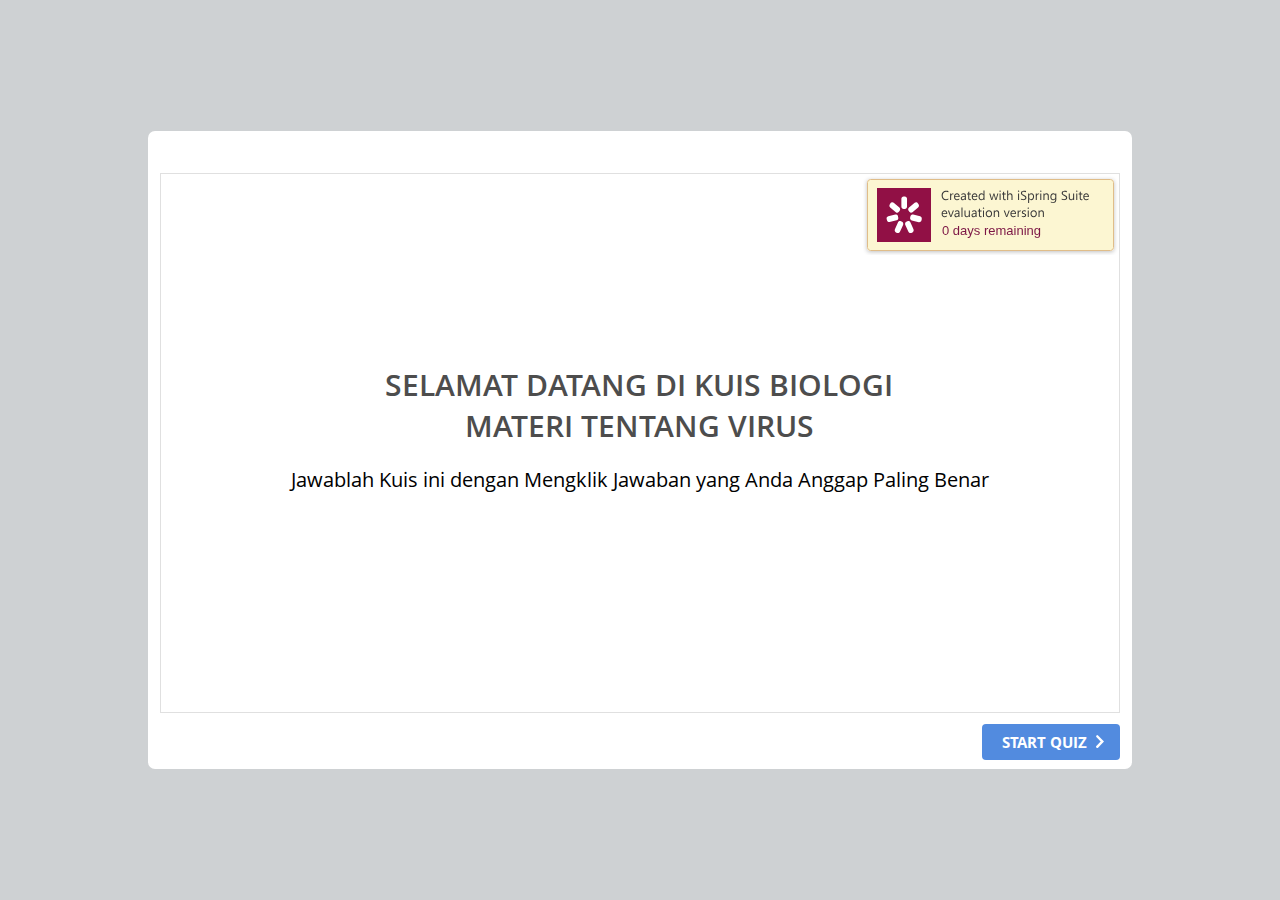
<file: index.html>
<!DOCTYPE html>
<!-- Created with iSpring --><!-- 984 614 --><!--version 9.7.9.27013 --><!--type html --><!--mainFolder ./ -->
<html style=background-color:#ced1d3;>
<head>
    <meta http-equiv="Content-Type" content="text/html;charset=utf-8"/><meta name="viewport" content="width=device-width,initial-scale=1,minimum-scale=1,maximum-scale=1,user-scalable=no"/><meta name="format-detection" content="telephone=no"/><meta name="apple-mobile-web-app-capable" content="yes"/><meta name="apple-mobile-web-app-status-bar-style" content="black"/><meta http-equiv="X-UA-Compatible" content="IE=edge"/><meta name="msapplication-tap-highlight" content="no"/><title>VIDEO PEMBELAJARAN BIOLOGI_ VIRUS</title><link rel="apple-touch-icon-precomposed" href="data/apple-touch-icon.png"/><link rel="shortcut icon" type="image/ico" href="data/favicon.ico"/><style>body {background-color:#ced1d3;}#spr0_3f148d4 {display:none;}</style>
    <script>

(function() {
	var userAgent = navigator.userAgent.toLowerCase();

	var useMobilePlayer = userAgent.indexOf("iemobile") < 0 && (userAgent.match(/iPhone|iPad|iPod/i) || userAgent.indexOf("android") >= 0);
	
	if (useMobilePlayer) {
		var insideMobilePlayer = userAgent.indexOf("ismobile") >= 0 || location.hash.length > 0;
		if (!insideMobilePlayer) {
			location.replace("ismplayer.html" + location.search);
		}
	}
})();

</script>
    
    <style>
		#playerView {
			position:absolute;
			-webkit-tap-highlight-color:rgba(0,0,0,0);
			-webkit-user-select:none;
			-moz-user-select:none;
			-webkit-touch-callout:none;
			-webkit-user-drag:none;
		}
		#playerView * {
			position:absolute;
		}
		#preloader {
			width: 50px;
			height: 50px;
			position: absolute;
			top: 0;
			left: 0;
			bottom: 0;
			right: 0;
			margin: auto;
			border-radius: 10px;
			background-color: rgba(0, 0, 0, 0.5);
		}

		#preloader::after {
			content: '';
			position: absolute;
			background: url([data-uri]);
			background-size: cover;
			top: 0;
			left: 0;
			bottom: 0;
			right: 0;
			animation: preloader_spin 1s infinite linear;
			-webkit-animation: preloader_spin 1s infinite linear;
		}

		@keyframes preloader_spin { 0% {transform: rotate(0deg);} 100% {transform: rotate(360deg);} }
		@-webkit-keyframes preloader_spin { 0% {-webkit-transform: rotate(0deg);} 100% {-webkit-transform: rotate(360deg);}}
    </style>
</head>
<body>
	<div id="preloader"></div>
	<script src="data/browsersupport.js?2D7CEF21"></script>
	<script src="data/player.js?2D7CEF21"></script>
    <div id="content"></div>
    <div id="spr0_3f148d4"></div>
    <script>
		(function(startup){
			function start(savedPresentationState)
			{
				var presInfo = "eNrsvQ1vZMeRJfpXatswIOF1Uze/M3u0HkiU7PWblj2wPAbeTi+E6mZ1s0Q2SfNDLY3h//7Oich7b2Sx6LHeWyx2BivDTVYwK2/ezMiIyPg4+Zdn+2cvn/3li+rqV1+3X7/4yuX4Ip5+dfriC5fzi9Kcr/nrFP2X01+fPX92j8Z/+u1XX/9+889ff/Pl16+++L+/+MMXv9t8+dvfv/r9b3773eZPv/3Dv3yLdm/Z8Mvtm43f/Gl/+3D33cePH08uth9uHu72H27226uTt9cf0O7js5ctT8+fnT97mSJ+vsXX3l7f7r69uf3Opep8jhXNbn549tJPLjx/9sDh7u/uHvb3u+/aSTlp3/mCv/wDWu2evfzLsyv+c8F/8PH+9mH3/Nn22ct/lT88u7lBszv5iCbBywPfbS/vdkKW3/76P/76XFtf3Q2t499ufTO2Dv9O3/e2tft3Wt/87dZ8zbXxu3EgWRrrTDzu+XJsnP524x9s4/q3x3x3bBhPt94dGcfTrd8Nrdu/0/rN0Lr87dY/PAyt/523/OHMtu4s/GTr+2HcZTo+22j+7MPAwdxNd8/+CvoN6duZfnnIBc+f3ZJdnv1VuP4vz97Nvf51fu4d+/ozhvHnL9lgb77Xu5KBosE7/l2ex69csc935hO7/PP9/HXsrJfPzrb329ef/flh/283l9ufdrcn3991mYEfv8UPX4JOgGnqtNXZ8ny81CSb+V/l8dPJNDl5nXhSYisxQSTFVHzxuxfO6eTyGX98+P5he7X5592HN7vL7ffb2+3Vy/m5qQzPvbvcn+28PvjtIfXt3bHxLHP+4xOPen37+urb3T0+n28+7D7c6B/2mzeQgvur/fPN3f7u43Zztj9H85sLfP1se7O9x/e+2Z3t7i5u9zd3e5Lf7m/3L/gPGuATWm9udzeX+NvdfvMDpekJv3P1PZ5wxy/c7PB8/Qu+crn9sLnYne/PHm4gZp/pem7xrIerzb2O+8aMe/PT9uo9Bvh+jwHt32JIfC4e/mF7v8MPDH2zZa/nJycnr6/cyet7PPtvDPjRWK+8fufvGu+Gk4gG93sd2MX+fos/32/PHzCFb7bnH7d326uftn+rk839/mx7sTmXdm92t3f7d9t7rMntw3uO92TzR/R3I6+1+f7h/VafZBpevX+4un+4ei+NN5jC32EKP7/Z3N3/dLn7r6+fvbu+un9xt/+33Uvnb378h7fXl9e3L38xyX//8PrZr/4nzfbnrz+7+dXPeOzPX5uf+4SftZI/t/P/3dZdxv/s50ii5xSnIp7/9X90Ea5C96x/WV92iv3bapqowN/LbxBS0sXd+fZmd9dJ32p/f9IfP/UfF/rznf74eK2N/zKI25Qfi71wVOyFv0fsfXGyOV34Sew6Cr0v5wnc3u0uHy53t5tPdCEoBR+wFvsN/vDp61s0fLh44PL56UWYps2H/eX+w/7i9vqKAo2fLtCW3I9/7x+wKd5ifbHwHzZXDxeXOzzjkz/87osNhv2w+ep3X/Q+b7ZY8zeXD7f6BzD/3f32kn/Dal50Zti+3354vtle3VOeXm6x/65/2F5SKl/usWVun29uri/357uzW1K5WS6uP9xc7i7wjn/EGz7cYUej/7txPMJCZ3u++Rtwzn5zscXOO+tilzvy291lZ1edlbvO5vgKJMSHNw/nogquhHC++zgLiQ/LhID+SZ/aT6Xl8qfr2/fbK/wZf6XkzCebf5LHC9PfbC+0VxkZFuXhDD/B1JBHZPKHu09V9nw1Tynm9ucLu/+l7/hzZcr/hBn5TyAG8hHrJx4VA/HvEQNfnsDyub3ApGEN3+xlUhdp8AWE69nDVu0W5QkK1v3VO2wlWkMXVHTPsf577PC7nbS73N/vL2TZL/d31+93V/uL2XL5SmT8ze313e6Own947OvPoNFur88eLmaVBl2x75riw+5y/2Z7z9F92J5fPkAzUE8o54kEuNu9gVig1gWJX/nkHiJLVAE2/vYepE9PNt8uAolNVDvP77H5pP9y/W77Hm3/vrcHq+8vLvE3HVCnfoqRXVztxznp8uV+e3VGUwF9idp9uz3nYLhtZPBm5Fdie+rDP+2brnfYp3budHPY69X791tuBHzgDvhTV7L66UsdpbyjWDdbMOcL+Vc3TX+nedx8lddXW0iHL87urm/f4PVfrlOig7yhKj6D/IVFtL6MrMQyKX10qp2F1253kC/319Azu4vrW12k11dv8KTfwjThPH+Cd9nd38LQ+RQPvetWuX0QNMI5/nwp06CDudxePuAjBggJdn25O184anv7ICywX8b/YXv3cKGcJQv6ns/bi6652HW7RB4zT9rrq7cY3x8W+0vWZX91v8OpQIaLqcdibK84YPD4w9l+MXMoujim8VnrXJ316dl+eIMX2kKL8ayBt8JMvcfI77p8/bD7SbRYF6/YTG+4USiuL5WbMD+Yco72DKPFJt/SDrsyc/h3PEeYYR7c8/kd8Pc934Q9imq9vtpdvZh/0cef7zkNHNsbUd387v766oX+2Hzydnt5PU+K2m5YmU/117s9+PBBvnUBAb+9HcfBd9rhnV4Jd74ct9C8LeeJlO9f6Pyb58/m4vcPHzgV/9cL2DHTpn/SNpAWO/RCC1I3iOg9uzn6HnzeNeX324dz9vlmx52grG430snmv4kwu8P5QbfLYU9izs7PGvbwJ9y2PwybeNlVd9DP2/loQu38yTARmLiLh67AIWAh3Haf/n84CP0f4f0fWHj/XFvrf5Wo/7nj+t9bMfzct/mPpEZ+7rv951M6P3cG/o+K+v+nov4z+Gza48NaOnpYS3/PYe0UJ2DxgM1n7q/21JxvuPwiy5aT2z/vuIu5UR6uKA1VYm+pLa4/0L1zQY0MTsA3319fghM2H67vtvu3uoDs4iu2JntiZ/KE3b/yx4fbq/3N5v/ZXV5ef9x8o19aniufL+zjtlfbD+ROWgsX24f/2OtZpsfrmY+uZ/571vOfduqj1OUU19PR1fxmd399tpMQxcOW4vRPWyjAK/7pa9gzMIw+3GCV+Vn/gq7YUmUBrBFu3c3r29neAAfsl6e8kf14sf+w36qfBLsUiwbTDd94fds7pNftbns59ti7u8QXzi/+Rvs7cuPHLUfQvwoeEWehOIT2dx92ZnQychVXkA/7d+wVHD0+czYqVGD/oA/9QMcPf0KTUNNcbi8exLWtRuuH3f32zfUlH/f69uf3JyEe7oif5lW66btMQjh7LM4lqdvL3e37/evb39+i6xfX/HfxkMm7HfROpzW1lfjVugWogzNrf3F99cPu6g4yXyZVTPGFHeYOZzfbjkxxp0zxH3zDxccbrhzdcOXv2XDffv1Pv/3id5uv8P8/fv2H337zxT998e1v/5sw2O23X3/z+9/Auv76D9988btff/HFH/+DzRx+e8Pvc14+/8cfP+DkQWf+9RVMFXcyvX622V29vaZtDMK//PHXL+rrZ//4q9dXn9/98H7zcX92fw66T/nmRzQ93+3fn9+DUCf5/MN+9/HL6x9BmDbTBq02lT3aJzh8xlOv7vDp/P7+5uXrz15/xlSRj+EE2/z1Z7BeJizWD+/nhi9/vNxfXTzV3LXWXn8mTWBMvb7a4L/P/8uLF5vfwNi9xQa5fbn59mJ3//Z8k9Lmk1Knkj/dvNiwszvp7U7+ur25YYLK5sWLuZOz3d3bX53e7mA7n+HN7897Pwyhyd+Wdu/u+u/y+Xb39n6zP8OAsT/PX8gLc0bw86f+c5nHWOwsFo9Pt2wc8C6f87T89t52/W5/CUtIunvhT/Ive5cviv4+d+umdBJ+aXt2rp44UrSHf7na33MBrt98jyd8ef0ghyGsHFrIyLXZC79M6TqE3e/fvYOVvjmbX+qMQ+Bb7rnC314/3L7dfXF5c77ly+zuHi45ALDr2fVH/ervH9C30zecu3v8mN9sH+5gbF99ySjP3f3ZV7sf9lBIwkZ+ftqxbg8fyg7GR9quHz/4lGeFu/39zj7CdgK6f/Sm1zfKbZzVh/u/ZxTLc44NAYeEb7b3t/sfIbUvH3Z3fUvp/zabJ37vv5z4tOHK3P90wxPIB+lonLJjw1meaVkOfxJemLmdvL/w++fvlV3O7z9cfocjIXbcd5qndXV9+2F7+V3GU+/ub68vOI4rnMCWzy8WZlWuvFwb8NMLHLP5nR3U2fXZ2cCH/95TX3wSP+XbQ6XevQMFTeX3S+zkT+KJStjnm/m3Tx8zeX/AH7A5oJEvd49aSKuHu9088jeX27cX89Cvb7Zv9/c/re+G6cOHh9vLT34xbywOUITWy/Pb3Tv89RezsOBqoOdjDxTJskznL76evvyqtuMz2kl4wu77a133P+P4uFsn+xe/Pv11/so/Nd8qs07SLLXkt1Vu5UFuub8ttzrjvD8k8ZU3nOhvqjsJtebi2nM/nWTXXJzy5rROJ4U5gVnI0IjZOb8p7aSW0kIszz0USvIhhropFdRkKaelnKQ6TcWNDfNJisG36tlpCSm5mjYlnZQcc6zxuWsnbQIN+uK0xJNWU2u1kDzl6pqPG1BTy7k0UAvH5RuGa6n5JPvJueKli4WcTlzGGKbC500h5hzycxfwjNLy5EltbsoxJlKnNlU/BXSRT0rN2SeQ/[base64]/b76p+SQ277hLMBkJ7+c4+SAHN3k/RZIjW7u6ARVWaE0hyMzF6EPFqmKOpoR1cJZ6CrLPU4lD03hSa4tTqvPTplpJTcLhMoZWfE6Z3BlPfIOVHByXJDSXp1DY2GG2U5QNRS6sIxHLxCUPEW+9kr3DxwB2Bx82d/gR3JGG5o8J6aSGFrj/hZzxGilYMscbXOnvFsiNrsm7xUDWIxWPK03fuMbqZEvjVICNUlKUKYNAqoH7H99zoSTP6QWnYZllVKEmSBah1iLCxFK5blirlrj8pjGmj3yXpd/oUoDA2dilBxWCdGqctKMcAVZpsC5LhJARrp907tAev9cEIeIt+RRk/BogP0kuIdQGqQWqb2UKfY9AbnL7gppzi/LejcuHBnwZbIfoanCBTDuVBi7B3DUOCi8vm8QXSEsIrYZfJ9m2lnoKMnZpPiA3hy0wQdppxyFBn5QN3s/76LxzsnWSL2DbzStDRuMUJtLRM/rAWuEVRA3h/[base64]/3gGXgSrBBkDfZBJLh6qPKaNZVmwdYWqdiO1nEDe6rY+zt9kfCz1hG1OM6CcOF8aXl05APyZuaugMlh/[base64]/2n0guwrFCd1lG4OxKl4ZS8BdXCE6KQkoyVMuSs2hQgiRx2CTwVbqjX1LcapxAyoFzOREeNU4RfDnAZUiQ1/EkDGbCTIDOwvPgzbAawlDQvZ5R+al3echfHVeoXVp9w3zlsE/[base64]/ODXA6ru63EPrAuHFQXjwC6qsBpkPwc1BE9JBjNjGrj5cfiDVK4bUsNEG0REQmi0vEH1JzSm/UBFFzghgSW6WFka4/cGHS7vLSIVjG2o3PwhkZs3ryw5zfY4yZix6pN/iiq2qP3yI4LnfMEKk+/BXokYfyA5ibTxI7l/[base64]/SsdZLBdtfavPAxbVzfarGU5MphWtO+sStZ3yzwaD415ao9pqtYA5lTSaoKUsxawm8QXMym/zRYwqdjAtMJXC9gSjQVsyasFzMdNMGRTthawDKJ6OdMYC5gjhrkAcW8tYFJpcA5qjDNR5iPXots4aylDqo5NwRyY6zKYv6Rm8QYM5i/5EksYcrXmr+XW1fy1VGP+HmdtkalklSiCxpi/Sp5okxnzl1TsA3zVmr98QUjG2sJg/wq3wLDQ8/VsAJPqYb96b80Q4aFFeC42i2yFqVbXxsZYygbREK0BTCotS227GMCyfJPIltUClq3boDWLtYB1Q0c5+RsL+PgMibgoPMY76lDHKcYAine5Hn6k5dhoF9VOjrmUYslYYjAiFyuoizLECcqUVLxQysMhEnYIqBDEftxwDgoPbXMeG/sTeiu9njgzVKmPQvUpui41oNEdO6ASTEEFeeZ25KyAmjwddKK5J/ACBZqhQjBNyxhWMjaIx2G5ahdYMHyU/ZZzcE5HFvCieqgLYr+TbehSLOB72UWZDrrA5wX1qQ57izMB0TSpT2fdccpvLR00poML49eOWwXPlo1djzSbt+PqPUF2MG6gFoOs9cIJT5DVJLVfxy4US/[base64]/gIQd+q50Y8QXZV2yvL6kHvFr6Yz2heH3SJzj1nhbuDA6IuF2lcHYEiVhwQSwUsu6BkGe6UkoVYsZVTbFVNWRBGQLD5XS5aOa18P9EHHSu9Zgznqqs9g2azU0nWCHHY4BxGy1q/DL1zNbkUkXc+CYalYjuAONW1ArhO0blZ7DrKa0oHU6HIQ7qcY9TgyCzVDzgfrjSEVJl7qp8jZRCfVY9yqt1wLQRawdi+n7irOE18HpwPxNdihvcJpBZzmJP6lr3DAssLFdNCLI4cCPzbxT5+6gNMOfRDZkkmFXSYeK8/AGMWeUHMXN/gNxrOuB8iwGbEF5YwUvPc4OpEaxdQnFcfS6HFyGqlOp1m7mMkOM+N55t3Yjh2UG30ldRiFg1rBvvVOu5iHDJ2Ic3LjicS8nqMETYn60czFSj0l2Teot0eNcf7BYo8dUz+izeEoAgwyKF4/DhlUSiQ/vt5KHebCkkP2MDHKxnbs6W/K9FbYUXjxoAevPcwj5upBmxZ9j/nt7EofY4vOLzTCa7eughx/GSE5+Dhz3NL8EaHr4sBDG935ozMB5AhxqMbV4kwIVU+ro38gFHoN1OVknAkhn9CJOYWxce5SfHAmrNTBmWDI9lwe6A4KNdYnyf1l168/Ilh3QhBzY0pudCcYcv/[base64]/Y0tnM6GARzZVpLo7oD1YtoG19upQ4zYcmLujMdG3W3DsJoOzNeo+3Mu42r/JglhFfQc6X81N2CdiJu/OHHLo7X5o8IM/[base64]/[base64]/[base64]/fpjAiYZpgxNzFdmUIZ8SnKm0habmxlOjaZnhtwM4K46nBMz83A1D8weKjNlWs9IXtvykA+mln5hdKVKsyBDKhQ61fWkCW6hOAIVGsxpwjION4HyM3Onw1YU0yjx0JNHKjZ3kmQt9rCSK+MSzCeWp1WIhNgTj/DCSlQrVs1nvKqIxMzgahO+gSUBC7DIOzDrd0zK4yw4sX1G5s9UQJDXY0yT04tjqyY9gDXB025znEFmzulrh10aJM4wLimDILl76Acy+3Zk1ewlGVd9/[base64]/mY8ijjC6MadC9NjamMwr7qgwhhIJjS4ZdWIcQAqg4vUY/hhBAjdjjk6iaTBHGpDBDXd/jlSHr9PE0FqCmDz/Ok7f28ohgwwYkS0hzDBvwNYrEvU3UAG+c8etosxW6QH2YDhL9MMGBZYpjUiArLnFs67m5hbnH4EGsq5cQs0jGoDnkpGKrCLcxGx/qjrbcygM8QiYYMK0OVHrdcs9QGhhGOKixcq2nuOh7y2BXsmfpjxdbX2pDoHbwbbqB1Wx0rEdjCkix1FOSMfty5rGN5bjAiiHa48y1pue2Bjo5ihPjPfcUp1eWjA2aXQ/C1u4fEHJjdhYdTSw6dJx1dKHhoKhjU0vZUNED1xgGSRsbVxoLNUm/dLDS+2SIa/[base64]/PUyk/D4auylgq/+rFxgaXgih7fJpj3jjYKF8Mz/iKjSFBguel6MvNbfVJ0K1ZZDcsT2HGd149xClmoRUZYslbdrFG4lbxE4VgMFGPKYxSOpVaQHD0La47CsSAJakaL0NcoXBMVPfk6ROFAxUk+uzhE4Vj+xMzeMEbhpEwoMuxpo3BSQsW8jCEKJ3Vnnt7zIQrHOj58T5MjlihcY/4hHY5DZK2VE8m/[base64]/4fi17vODxjlBMLchKLfu8yEqx30eYm5tCMtx20B/[base64]/HqQ7ajMA5nO+TVO21fb/[base64]/FGZbcv55GP7glDANZv/[base64]/EP600c9Le8Hc2LU05whSDz1Fc14D17chpKka/EePD2lsJeU52a8B1LVF2jwHizR4D1Y8or3IP3CwPTR4j1wEGK7+QHvgeTcphoGxDO+XaSzaUj0kanAAd0NVF2nKR5kBXkBt/[base64]/yguC7xJVp5A6iwvDrmGRFoYYV2FxlLPB8cIoMMehgUNcZQXJYn6x51lUEOAWw4T4JXUWFUwkwNZgmp0MrYuKIh7uxrRvzmYXFUTObRAsk7zdvP0F1TnrIFYqsXfpoKQD1jYmG4AnfNGOVVYUOkR1S3MUs6wgr9Gn42XIXVZw41aXCG/Mt+uyQrazor6ZmXh1fIIUe7dJMNlx+RRYVgIBE7ldAGrF7C5FPwpaJMVsb+1PlMP8TCDClaJQUXD4GUc3MBO0SjcUbERX8RtSC5WxyBP0K0eLyng8PQ2yh2AUCbgge26BPj5LZceNWEhBMumwNx2BbaG1scGyPMsRv1XQeRV+gcNieIfJuow8ZqnfnId/[base64]/[base64]/CdWVUi3CVF6LcsQDQ7SUIvY2OxozEKq9AEEJFRnjooNKInQtRGbTwrNFI7vL1RaCN1UWiWvCo0Pg/nfBZDGIXGF5HYehgUmp03o9AseVVopDqcqkK2OkpwBOXXQaEJZGCSROChcdKMlWo1mgyZfls3qDRLNjpN+sABynmr0+R52JPBWzXFwWny3KDTBFUxQRYeNF5ZbNVplmp02siPwqDrnBmdxhFoTHHQacJYntkVRqcJnmJmlrRRacJrWvBkVBqpmW4/b1WawGwqeMGq0izRqLSRrCpNeiXAv9VoAt0omQmDRpPButAF3qzRZBlYBxBG6dJRJQ9FEXMFeP4dGxe6bLMrVqPJri1g+TSoNJIjTpPFW5Vm12JVaSN1VmnH100ABXm7RqD/n9t5ATFStxNzSUNdQYyYD4CzVVNBMeMSMaHAi/1eDYaR88ynL9rD2hY87uSSAHoCZgwjQ80Gw8iQvQEDcgzy6qH/CbJKV/P1Q4JvBsOIPnNe/[base64]/YuGYmwY4dCxQjxNvBKHjsTpF5A3bITHQRiMbh9VbqMBWWvJS/mI7bWv5iRtHW8hcz4raWv5i3G5f5MU90RNx+A4hYPJJ1I0U5hx/7DlybPyKowvKOlYlyzLC2DR20sASob4xtQ++zh90mJmblZhSATqaiSOElN0cUCcL3rXKNl7gNAw4sTKlginLtXkOCQgmS50yLoDGQ1/TLSgwSuZPkL3ZYYbWKMYEjYtY9z3RTAr3TwpBMz6jjxybw3WfIWwf4KLmkAvbI4DMk3uXU/UTWPGBhBHH9y9iYsHw4OsgUZxrDwQnqpC+sC5ZRaBF+B650tN9kxCzlY9aMZ1WH+pED/[base64]/1IShipwzg+BukqXRQcwj5p1AARNYNubl7DofYwoBfvRzlrlIpcCMMbmR5PBjNCV1huzXkrqAc2qT85h9MNNIyBIH3MiabUnWGxqzDN/xEgG+0FxRR1eDeOHl7eeKOs86uykoMy4VdZ63RxF6VfbrXFFnqNFU1BlyVfDZIiecRx/djEU7N39E8KaizjPbnOFqQz3Vt2BiGb+9VNRxHiCYYx0Fl2w0cWZaKYcJpsFQB8ceF4P5omrazRV18jvRXoJfC+rkUJb97J3sBXWGA8JaUGeo0RTUDewiqI48bkp1R58UYhkSAdh3DiJ4SVrmmBagqubeXOSc5MbOBCaIqi/JePZJhr5hINp49oUKc95Zxz6JqzducewLua+n8ewLmSzsrHOfVAgs0QaLc5/[base64]/[base64]/nCByEOuT1yOqql8QORILq8HwaqfMiBxJ/MwSdAkLIochRoPIYchUDGnSEj736KPKVNP8EcEbRA6S5WhiyTre0CN7CyAHcUHTHBxfADmSn7OXqagXQI5ELBxoMhXqHZAD88sLlvWMMmNsgBjERrNUWTccbrKPh40rS1hEIS6AHGbpnQHkOMoRnVUEJzKphzyx4lDbz+RsLl4gcFzjdhYRPt/SQBwu1r2PFjRB/[base64]/kiYOtOIUCJyuCKMjV2h3psOer0UpmilnqmGnYyNIDSzNzUxQ0HEwkzmSjEOQ3aLOip+WG5fO+Q932rCKoJ0ibA6IaeR1ut876Sa5MCcmCbwZJ1YYYVoC3iX6yoGJQLL7+Ek0DBZBc2Oni/SPHSwqIBCZgmbUZTs7NO53hvyn2Lnq1sejk6l2H5WSB1qR2NvgkJ8W0i1LVKRtVJU+HvuTxvosAqPqOlSugiKOXgswWpFZkUOuCShvHlCnBv20aD3YEvWuyO5gIqkcsRyYX7/QrSyZsVBAkcoXQhSlUuyN6oruhg/7xpQdNSI5v1A6j2hSOL2X0JCReccQSbHWrMHqsUJKZ53kNKrFCWWGhM8FFW/eG8yKWDjtcYmo9CYrmgQKDZh+1ZdQkbO0AOkIMS0pCSLagazRJ+oRyCkP9ijjaXXxyDUUOHYyYtSRTVc3GKHtryik8sSVR3ROLE+sB0YX5EpWBjMNdy4rKOXcbpPjXt3EMVNQC9t6xD/uAsWEkVqUTAUUQNWGkiPPEdYhUggPInmM9XeqLAXkRc1A/[base64]/2WRA/GwSBY/+6rD+OInQLhhPHtVuowFZa8RFxMxybiYkZhIi7rgE3AxbybXedjTNG5pVQnG1jwLzHnekHr4Uc9QZjmjwjq3Mr0OxPKaeTsTCjUFEZ/[base64]/YmZhziInDCEXTJRvqPTtLk17JKpBgl6ZMMuuS7uVhN2MVQbdjFkE3Yx/ZqwixmEDbuYEZuwi3k7u8jHOEKwEXO/oV2FU0lyzXc8/GSjLivVBF1YCpLKHM1coAmj5tMfpHgVuo6Y5DY2DnpTehuiLoUeuBrGoEvxhFTKbYi5gJiiJquYmIuh2piLIctHx/M379k8/Kgi2TR/RLAxF5K7C9sGXYrA6GYNpKwwhrSqYzpIJiuyx3qOzCrhWOnCCMZ4aCsCCsJrJW3URQortKTAhF1Y/kJXZxzCLoYBTNjFUG3YZeCW//762WZ/9l9fPzu93W3vd2cf9/fn+29vbvdX77992N/vdj9sLx+29/vrqx92t3f4gfbv9peX+MYvwhf8Xye8uH243IF6dX31b7vb69fPfvX5689utvfnv3p9tTH/fX5zffnT++srfeo/o4HpEWYErG4Qbq73V/d3IOHteNiY+r9tw0Tz3rl29Kh/dLlh39+IpCaahEJ1b15RGhOXqzUlnAbJH6tFEUQgN3EY2ASaKI41NFIByYRybODQeFr2qWMATAH/[base64]/vmeWalzOCGZV3fxPLA+taGXR5x2QEBEjpNAgkem6B/[base64]/mIxeW1ED0UixJJLAvWjInOVK/MpUQnNEEsY/I+ryIsdKzGkl1TIHFmsjoJ7lemBdKSo4Ktl4k6DZMGA0GM9btpiQ9J1ZcqB1KjmV0lhc/8i6ppon1YA0cdWQ3TERW1eThXAQWn5FVPK1p9jD9VzBkGVmdJgLki2sfRxRGuWKWwoupaXCg0UGKJQ2C3Fg1NXoZGZfUTaFpdmjh3RYgy9UiBOsSd0ejZVXb5mlmOUIGcxkhQHaA1UAP5ikD9BVMAEs08VjAY1/jqAl1R5crFl6wJL1QY8HZBKMGD3uBoa8yzYFxVvJn4IXEUQCryGnczrAs8Kt3ZPjEPZwYe4mBnEEQTXrpIsvcC1dF2npew4OXoSJzBFATciGiG6c/UDRX3osuHEp/LrjLqCxNZ+Al01RvQWb9OSOylVkaRaROZLwIs4S3lqUi+Cj3kVzBUp/LJWAZ5ocjZ/iI1c7P5Rq+XBrZgr7OEpw25M0hbRC0Zo6fIGNNAnEkKgMmQzdyMzTEbmvDUjH5x0e5yY1hVuxyWKMbUIMcKp0sFf1txLsQaAw8sQxLFXihoZRWDUslYQdCSA9LRTFNezcUu1Q820Dj4m3GpWKCohMIkWGp5Cwld90pm2Q02sjBK8uxlQLE8yrjSiq65a3odql4Ism0e/KwVHpzNBO9OEfQFJlTx+yxFAKrGeU2nRYIq/zENB8nC3wsK+Yy4ya8n3WC9vUCRUSvtVwqHel+4qYgWI/YT4wXyM2nBCzdCMwHRjIFmQ1GqwXMiLd0UsdXzgYkOtiCuA3i/CXqHAVZJmZq2DDXrjAGH6UtubUSM6HRqVP7IJaxBaJzJQaOSOb9lxOZnymYjcXMFAYl6ZmdTACRTldy5Nc8YbSFCegTJgwyc59q4fRtJHQcUmA2jMDWlBKE6pm3kcVPERNLo5PMaGOFRq/4CHRUJRlcDV6LHIjzFgJTGUCNlZm8muhIowvah/[base64]/LfzziWg/K+f+y/4sfdD+9/9ez5s7fnz14++/wff/xwuekOAHSGeUX3u6u312f7q/cg/Msff/2ivn72j/wqvrj5uD+7PwcdAurmRzQ93+3fn9+DUCf5/MN+9/HL6x9BmDYT+DBvKnu0T3D4jKde0Qlwfn9/8/L1Z68/+/jx48nHcHJ9+/71Z1B2kwxzbvjyx8v91cVTzXnJ8OvPpAkmob/tf3nxYvOb3dXudnt/ffty8+3F7v7tOcyvzSfYFiV/unmxYWd30tud/HV7c3Py9vrD5sWLuZOz3d3bX3X3yYb+k97PCWZR/ra0e3dnZ/129/ZeV5Dr8UJemDOCnz/1n8s8xmJnsXh8umXjoAvKrmzXWPn73a109wLb65e9yxeQ57803bIyr/3S9ixFA79U3kEP/3K1Fy/M9Zvv8YQvrx+uuOBYuZn3tNkLv0zpOoTd79+9u9vdb87mlzrjEDjyPVf42+uH27e7Ly5vzrd8md3dwyUHcHe+Pbv+qF/9/QP6dvqGc3ePH/Ob7cPd3X579eXlw+3m7v7sq90Pe3FY8WknaX7esY4PH8suxofazh8/+vT6w8313f5+Zx9hOwHdP3rX6xvlN87rw/3fM4rlOceGcHl9+832/nb/44auut1d31T6v83mid/7Lydhw6W5/+mGQuKD9DPO2LHRLI8chYgywypJDMN//l755fz+w+V3b7ZX2HLf3dG/+N35NXb9dxkPvbu/vb7osmq3fH6xMOsq4noDK992P+yurs/OBj58+qFX17cftpcvPomf8uVvt1d370BBU/n9Ejv5E2bH8b/nm/m3Tx8zeX/AH7A5tlfvL3ePWkirh7vdPPI3l9u3F/PQr2+2b/f3P63vhtnDh4fby09+MW8sDlCE1svz2907ivdZWHAx0POxB4pkWabzF19PX35V2/EZ7SQ8Yff9tS77nx+2t4M++erX5fTLp+ZbZZbss5+W31a5lQe55f623DpQRkdcutXNhaP2ShmCNBWXcNBoCu8bM+whQd0irD0hAFfgvALtPeLjngoMEnMvx4bEtiMCgtebZ2gpJEErkpum+jUPdKQngbuCZdvovyLYIw49PCoU1n5mBYEuUhXHXG9L5bloUrB3SxYU/tDhuSbetxgEihz9M1QgUF68+DPqHcV6W45AZkkGnoLA8lZuHOQFwAzPJjKnQZEnvlIU1O0Bcr4SYQ8dt+HKaIIoEQbayf1iOI/BdAZ1XQ0+Ti/G3ryy5KBQZoyscpECM3eags5jhlJgz4K95J0FkufgQgcYN6jzWDvMNwcyNC5SYeb6hc2J6dsCTEXQIUEsDJpXHRX5baI318vFOJEVxrBjuaqOyDF+hvDMeSCyEIEehqzwczO5MCMt8ExX5OqhyNMJb7GgEzXoIKC8O4CnVuk5YTh6e/VekQpmwhlXILpgbXa47vk2DmJ/[base64]/H3fOFec8dEAPe3kjpswxryVkc3ljZQCdWI7FXsgoF3aJMBkub6xy1sbZsg2NCd5Cx3C2tzfapTe3Nx7nCEUay3LzTBmwXomrVeUejQHrVe9oCgQ/M1ivhALj9XB9j/RaJIJX5RaD3he71CLNyE8uWLBXInaxUmcabicymFYW7JXwSIFoBmNjgglPdC5bsNdGh1d0rB2wYK+GbMFe2QfWyjdvwV7bJOKXd5ka7VJ53JcLBwZVxPcL7eAKs1rlPt2m/[base64]/TaeK+rI7CoBW8lC0nV/3A3sCCmQbUyu3xsPBHoRAXUXIlEwLLA5DA/IL2S4RjUTQboVS4wrExWt0CvcnlXl1oG6PX49HDe6mwzibzl9RLa8PDjinct1NClyYqCzatmWOClyOILNKHcxOPSNCAryxUtClJpNxsveiC+bBhukW/MJWYNgCA5z0hOjZI85aLUBcmpwSaDrdQbz0hOLeidOS7rjR6K5DRSFyQnS64LklMTeKfCck5ByFYkJ94fQyQGvZtyhSY085YNNKEhpxWakJd3YHv6gZnkkjHBpB6YiddpwNaZ/IAxzPuggmuCuJwWJCcOWa8DFDafkZwsOa5ITuxDosMK396RnPg8zEa/VHjZ9rwQS4vEBxlBAB3xRA+NVxajNJjRCQ01G3TCgR/JoGbOyorkJDezSd6RWPIzklOTa1lTZ/+O5EQIO1jskn9QFygn3iXXYU6ZadChnHipSGK2kVBnKCdeKhKCKAcqSoVyssS2QjmNZIVyYq+R4A+KJt+xnORek25/mbvoWtKUrRoUTl6xnORSrCmpcbgoScY2FbB40KjMeKAPd7iNg7c+OebAF73NroMTkpl55tGrNBd0QmKD02Wf9aa+jk5oFqOu6IQDdUEnPLpwgs0VpCTD1eHKA5LBzK1Ee+UBqUHrV80tBgSkkwtXB6pg4RWwREljY/y+3FO/YDmtVHvlgSWbuwMEvk/QTZ6g6o2a5suPCObCAw7fa7qyvfDAkvvXl5l6TBjGsX7xCbK58GAkL0hOoAYXi7LtguQEql7NZUU9qTh7TlOwFx4ISmDSBKL1DgMOmZZSZ9wFyQlkuY/qsC1spaaXIyxATgO/rEBOR9lIsHkmrQYJgw0syGkKK2xtYCHDaKnJ2sD0xDIFI0ZrA5Oq9vpgAwugWoLStSawIPHB3CjDhiW1G+7DtZ1TZVSujWSi2gWf+72PczU+LyyBAguDAbxSrf0rHWSwXbX2rzzM8dLG4QIojCxLevl4W5S8G8NIY2Oe2gnDbQ1gAbGbBJ7EWsBOLkFKk/LbUos/Me5MkWksYEs0FrAlrxawYDnCkE3ZWsAyiOrlTGMsYAHIS8yvtxYwqTQ4x3usCXk3H7kGlMKU23h/[base64]/[base64]/[base64]/WJGwePVfGcjSsxStCg9I7amgtmXaSlWfNxFFc0obBdPyWS9KDqG7s4mYx9tCsu8vEBVWaX49pmHQTlleP+itEcvn2G/4lgNILSu0WmFGijoAAzOqFIavSvapnGGYd5iEWvuVeOb+RiGnw2sdFSOwrwezXXnblfaswRx11RNjISu1dJ2guLWYgwhZ69fh8xqe2YpIup5aUilWtwBBdOiwOjViHYk9R/CrJrBosGxzEO6nGJWyElIVhtt4Y0jtEArWRJcURox7vRNdFrB2L6fuKs5TVqAy8TXYob0iJFmITuJf+goHLCtcTAd96ze6rUW8AvEgiXqG7CRFKIrHar0/kdTcxY25P5FkFvi54f5Ep1mHyQ/3J47UtXLVkNcLBm3H62WEdhTm5kI75PWaQ/t665WIdi7M/Ykky2XmjxpHgaweO6Z+RJvDUTChnZV945DDiUgkP77eSh3mwpKXKl7T8Xp/oh3Fen+iHfF6f6J9O7vSx9ii80u/I1CkgBR09ZtQh48zx4XxSsHx+9IhD21054/OBCZFQhxOw/2JpMppdfQPSF16dzkZZ4JU707c+kPj3KX44ExYqYMzwZDtuZyIByy+qE+S+8uuX39EsO6EIOYG80YHd4Ih968vc/WYMAxk/[base64]/[base64]/6jYTCyUbKKQMivb8gyGx6i8OBTBUziId8SnSNwguSCUZx7tARPjxFOGp/[base64]/pAFt6Pgq8RxfKQ/[base64]/[base64]/[base64]/8/2XHIdc26onmvmuTAwayxk062S5WJOrz/r8MESEMiNm/dhhcM54JpI7loa2ifcx5TxmahBWrdAktqkaMvVMAlDfPq+cEoEtOHJqBzDZs+FAOVIFKJ+dzKBzSs4CZdJk/YltXKOm+xFDJVDFZN430HXtipnOEZfGynvRn4ydZUWN8zh5DDmHwgEQc9mP7qnMClzYxWlsLKhcTcNMMEFp4ul6MPCg4STMhWATyNpxEuU98AuxOzZ2neXWDtfy5jirCNgaTdhYNGa66vzCymTfPW0Lkn6hm2Ei1oapeCBVN/JQHAFzRu8VrWNjJti4ttoYAqUPar8BwpZHEKYQMy5RhbU8glT1BZnyCEs05RGGLD4DQtxFvaR3/DhLw7WXRwRTHiGoino3+MgWzIJvUty01kfw5YghEaKtjyBVICvCUB9BsmQieFMfwRnGOaMXNyz4+ESEEy/yUB9BMizqFA7bNsGnteURdvFNecRxnhBmCTNU6+C8K0FPo2Fw6xTKBd9yGJx3RNTT23IH711hmtuUmh+8d6T6NLjuVtLqrZppxq9l+jM+MPNw6zAzIzXONfNWxhFnpsB67YriTFY/NubWpz08dhx5JGcV/jgK0ZdFXXzrkOkIl7vwhtdbqcNEWPLitjMdG7edGYXx25kRG7+debtxgR9zg7AJkV21UIW7rAS9f6wefux7bG3+iND9dpVXarDsTntgXZjGgg8+imE/Y0IaclpBISvjG1BzY+YVC/[base64]/cPCLkxO4uOJhYdOs66AHTwZBZ1bGopGyp64BrDIGlj40pjgbhWngYEjjpuIK7Vk68MWdzVYjV3suTmW7I8r6Qc1FIlKg9NNlInx+zRwdatUmE6VobJbEqu45gvy5lgJK9p+l6gtBLqRGgXzZfFmYGGwClnkz7Sqhn5E/HAdOqDl5uRmcAXCNBSB2pRmG7fu5jJvDMp8oZ1aQx95X2v4cxV8HFZKsltrXmYch1X0MWD6iD6kSTwEYJNeUjulRjTYFm8KDnHBzuJMWAWxY6N6WKvXjf8ksBnFsRm6pnle4KsMmLdB48IZr/IRlq/apP3DNkm7xkyj2WZiGS6vyAKtWDcRUySrAWZBw+NS3VPbZ2Hp9ij6XLXVZAZaxlnAzcI5to94KMQ594g+OAYB+ZKTK6pIzsmljcro7VA+0xz9yRBoe/EEsWwpx3qs1jD3OPERhLRE2GoHRL11oG+lTtVkscZ1FGuZt1mGzL3OASXxDlsM/ek1pjOriFzj4XJRKweM/dWfhoOX5W1VLlohGhtXAgFV/[base64]/ntjE0oJvqEJDjPOQaUhsicpg0RqmdGyJy3AR+jqQuEbmWexRtDMlRXuY5RruE5Bp5HxJ8DMlxy4i0H0Ny3DKSyTyE5KQamsdFG5IzRBuSG8hLSI7UElr0Q0iuCY59bmEIyTUBCOmwFktIjq8B2dIhMOaQHBlQL/AdQnLUEQ7MX4eQHPmSlxWnISRH8ZOJnTm65yirMDQ1ipaQnLBrIWinDcmJ4pgDg2tITqqNp9SL4ueQXBOog5j8EJIjawetirchOYp9WuhtCMqRW2EwpjEox33QWlJo+jUo16irW1LJvwTluA8aa3RsUM6zXNQLzKgNypGMgwLvyzZBOVK9U/ShNSg3UpegnCWvQTnpeEngmYNyjS4+3mQwRuX4HjygDUE5EOV21jAE5Tg/EcdePwblqC1jR8tZYnKyzSevnvElJkcVyPzgg5gcF9pLToCNyUl9vJNYlDlRiVqT0/9w/Fr3+UHjnAqBoW1Qbt3nQ1SO+zxEXoJsw3LcNrzJ0tmwHIW5+JXGsJzowNoncwnLUQdS9PshLCdF4BKyHsJy1DS8FT4PYTlqJTFOTFjuqDFKmNKJZliNQZ1MXiropOzh4KMtjiB5jiyZ4gg/MX45UZd5gbGl/vZS1+nKGC8idZpTuteFgWBg/SHhY4bGvLnDa3iXBZHQyYZIxq9ybOTIFqoc8NhhYeVKPUIge9EJn/XBM5nX1esFeJ5l5QTZH44SHHu/HtaeO0hmaWFwY2ORfUmTi+dgkswUpM6cS9cjTyS3yBiCiVLZNSB2LTVrPKD6roaHBevvu6zvI4L6jKC5ZreM9XaTzDsy3ZCqSmqk1TCkqpIaeg2N8XZ7rSCNachVFaocJKzDe6Qurl5LXv3CtuPVh2xHYRzOdsird9q+3urJtnNh3N4kz9axacxKXbljZ+jY0fMK/XwwCkfRCKk1eOqFyitDh2xVS7VzMZBnt7fteHV721Gsbm874tXtbd9uXOnHbEF+YddSGtpFBOW8aLyDj53f1uaPCJ0Bxb2srl5TnOGlcrHkOBRneCf3wzK/[base64]/rTRz0t7wdzYtTTTm6B7b6iGe/Bi9tQknQt3oOnp5T3xjmL90Cq+gIN3oMlGrwHS17xHqRfGJg+WrwHDkJsNz/gPZCc21TDgHjGt4t0Ng2JPjIVOKC7garrNMWDrCAv4FZ+0rPWDPnABWFESN0TC+QDyTh/[base64]/9WxsLdADku4xtFhm80VB0td4TOYuMwtprJ8YtJ66LDFCzFpHyJgqVGIYWV4FhqGGRF+y0EV1Lruac5QWv/MtN71b1q7wgXGxkubrXi+FVXhC/l9Cx403tDIlPmqlsbxMszFXNepOnadyIOIbdJncMzvKi8F7UJrnrvMp+lhcE3yWqjt5m3sWFYdewSAtDjKuwOMrZ4HhhFLnoWW4Bn2UFyWJ+yW0KXVQQ4JaXcupd5LOoKHK1ZnZ6MeYiKop4uFtO/V53FRVEzm0QLNNwRaWgOmcdhLm4stBvScfQcI0mmUruxCvascoKuYNRtzRHMcsK8hp9OnrfWZcV3LjVJcIby7XsKitkOyvqm5mJV8cnSLF35Trt6PollQyEMRAw6SWXNehlnKXoR0GL9HqhJFv7E+UwPxOIcKUoVBQcfsbR5Q1pYD92Q8FGdBW/IbVQGYs8Qb9ytKiMx1e9ibLI9RMEF2TPLdDHZ6nsuBELKUgmHfamI7AttDY2mNwNi53G64oYBFb4Bbl7i/424sYyl1nqN+fhH0yHQs5G5kn2CRFsTS3QPfyYVwRJ3v6kB7qVKkCw4F5ZxrIiSE4nvCkn81acauFaY9AENiuLiJ/J5Mo6iCgN5DW5O68sCJK10OXLmLvcsD4jSFYag7zhWK+q6QiSGmSsrk9lR5AcqQuCpCWnBUGSoUemyVWRXTOCJKFyJ6l7E85bECTNvP2/vV2LbltHkv2VCy4y2AU0zn0/[base64]/EeFi44Dm/[base64]/b00GEZRjHj6Qnto2wqPRywSAEtAjWFkqLnBMDLk2IABRXDy6qX/GbJKV/P1XQILmNcYRrCZo/gLK0u3GEYtuf56O1V7BG8g7RefIecGw8gjNxhGDP+ocrVKNBhGiP5gcJ4n6iNG3MICTB51GEbAu5RLrDsBa1giGNojglcYKpdbngBzqtc4pcnSqXM1hpHHMS2G0UFGcpCVwJUMWWO+TXwhYB9g3y0ZVLkhA04vrtrElxp4k2Xj28QXwhsBbZwLVye+IH5DHTFVm/piiW3OR0st2/wQ02vZ5pKYIZQm8cSMt2yzVMy7lW1Gi5mI0qS/EAkJhbZ3G5c5gmD9jgnFKOJtZxS4dmeu9Hs7ZAS6EKLRe72W6k2FJTfpL6bjqk1/MaOo2vQXM+KqTX8xb+cv8z5POERcVwGEGg+jbpiUs/ur24Ft8z2CHlgxKsuXvGZY3QYGWhR6zz3dBtbnWPQ2qpglNiMBOhGKwsRLbI6UEgTvW7KMF82GiVxYEFKBEOXSWQ0BCkUkz5qWCg2OvEq/rMSEnjsGf6FDVIalMiFXxFz3PMJNAfQODYORnqmOXzZB7GyGqDqAR7FIhegjns0QeJehsxNZ9QCJEcD1L/[base64]/J2HKzjUMuSaTZZP6NysyFVWOQXkOAda9toipcqf2WKM5LaooIIl5KYdBVQRcjxLBE6rBWBs/[base64]/[base64]/wPEMAaFjQjSzqoaTi+qdDvdfmLouXLYxz+QyjhwsJxK0QtWzhU/yTDHtUmZ1cqOq5HHQl7jeOxEgR73DyiUoom+lALMlzBXxjnWi0qZ+yBTxbyv1B0cAvau4OxAIqlesCExO6/[base64]/ceWPAQc1wd4d9qEbsGwY+qp0IuQgSDVgpKDxJHIQqQAH4J5DPl3mFkPkRZonakdAnLTOO3NlucVFflcpEWBbYZ6+iBQTW7tACqlG1IjKTB81uZUZ/xQHED5p7KCOgbIE0eGM9hnDmkOVJ3I5RIibw4AuIo08yHI5SDOF6qxjVqANsOSVQ/[base64]/G5RO0IaFxH03pyLMRwxehdjSJ8eagQP8y9d4DW6ev0bGjZCGDHqrvRwPaF8pewYc0Lc50PqC5ENI3jPqzj3/S1CDsuiUB9KY4jPQwC7IsTY+lvysEan8vwtQqY5N/f8LaCGyA/zHC4etXUzGLLxSZiOjf/CjMI6O8yQjWfEvJ7xopi5sC6XPNJrWL7bOI/hctvpt8hgwdgZBPLf4zJO/BFHCoST+G/XUr2psOTG42I6Nh4XMwrjcWkHbBwu5t3sOh9iCsctRRlxAxP/UuZcC7Tu/qo3CNN8j6DGrRx2Z0A5+ZydAwo1S3x7fI7gazh0PH9LDgiztNJ92/pbcrhKkKDseVyAoJlqTLXxuRiq9boYsvG7oGMk4Eae3wWjgN6Q+o6XPFXnZu45XoBpCq+Ip49gKuS8AQSjp6XkxIdJyp3GwGNGUr3neMkR9SSdlL7jJYejGh5/z/ECZMVUXbDG8WKo1vFiyMbxgo5RoirzPC8ytooZEb7nJUc8W4ksFet5kdeTL1Z55i/1Ibao+QXqYuXrS8QZlQuFr1wB17RMNeS78bwAPBZ7I/[base64]/tBUEBUFZSet1YWKFphQYtwvSX2DqTD23i2EA43YxVOt28bjlL+87wfzm9+87vfVsup3dfJxv7+bjh/V8+WH8ON/OZk/TxeN0O18tn2brjfxP2t/OFwv5xr8lXfx1hN+uHxczoS5Xy3/M1qv3nT/87v3XD9Pt3R/eLwPz53cPq8WnD6ulPvVMGpgeRY0QrVsID6v5crsRkrwdLhuh+7cKEGjuOteO9vqXLgP0/YaSGmgSCtUdDCGNgctVVUroJYwfKwtFEBG5KZeBIIGKEiGHhhmQCCiXDZxUuC3HmcMACBP5I1wB3w7ATZNccb9joIUFKZKGwsRBOYhiCnMSqYgSqxTnQ/YJIK2GhhwX4Lwwl3tFz/QRAztSrgsiGszzWL1SpLccOWZwMXNIReUv+Hr1m0A9SktgIwbmpeEblL5kHIGZGwaBxWA5mbJ2Dg25x+tLVLAMkukD7A09IfKeBzNUhCB+f3CAxE+1Nr15k5SxeVFWem8N01IGuEY7RUNDNhPaM32Y2TfPMytlBucta/[base64]/Pqjyt0uhh2K9EkYVnNQwBkE/TvlxR4OVKcyZehJU6ByoYSGVJEyI3lhoa3YwMSxqFSaXRoQVqWwiZpUUA1kVzRwXNqqyC55nlAFmYywgBsINoDbBg9uCgL4UJRBPNcC3Ata/[base64]/wV/[base64]/dkxAywoKe4xwEeByUd1BVg3QW+D1ZJVGUiOUUMQkAVgO3s6UCO844mUg1ERD5K9RN6JsqEAVOZejpguUoFA2PhQe+NwyePAKq5b26NmKELYIbS6S06aIIF7gW0J5LnAvTLC4NCBCIkTSLW/bMOSIrjNk1KFMud5/EXseQrGFZRBMqBdg0ZgBPUq2F05XvVZeVJYtIRNCldEsZYC6RqhCBeuvLDy5HiZQVGCvwJuiNRSppnxngL0Fbg4s20VZuihHRHvFKRdE7iuw8TChFcFAuCrJ8sUQ1zDtM24tQ3hLjByzNM9LqPiRbHQCTD6z0gfJzc19fDd9mJlL9Cv++RXXcqF8cL+6H+V/m6cPf+gcdR47Lzt32+3Dy/dfv//648ePL+YbGgc2q8UjrAKbF9ere/nS6v3X69n96mn224/T7Wx9P11//8eH3883GxgRfvP0e1HoXgDDU5b/N3cy7G/e/f3TpDh7mo2KRdWbVj+8mt0/vf4+/W5QfpWcyIM/dl4CBLZz13lZhkedbeelnDWiJ4mCU4ahUBYystlSWv4gP/x40n03/imQIUznSxmekG+EfDP9dCT/bdBKmomi1vnhU+dlWv501LntvPzrj52ltDp7hW7Q3+hhtgzG0+VG3/yv0sF2+v7r2+U2fPFxdXvb+dtRpysjcfC6Wj+uc9J5GTqrlOy6znSvwY3f4IP8+tNR8+yrzz48+sIPP+pcdV5u148zM4r5Z0cRf/FRzPdGcfX5YST/rMk4NJ7N3uIE49n9/Gq1uNkbWPovWKXN/gQ9P6DsXzZT8rDcjau7nk8Xe0PJ7VCgKmUukbkeSaTVQWIdi9/iZrcFBgONhtBJbHK1N57CjWc8+7CaBReDvSEVO7NTaPhFOzlam7kekt/iZreF3dPSebnz9OcXqfziwzg0G9XPrk71T10dM4wodON4KzL6BsfIvqwL/cEAK5lYa+2MRIorpUPxPr/xPt9ZkyhyD+9NF/Or9Xz/0dHOPDA+384D0dObHQMFu1kD994xcYg4mP1ViOLPjSD+giOwD04+9+Dki776vniIUsuBwcVyfr26mQVvxvtD+bwcdXDzyc9JLtvG3xXS8fedlz92rvHPGf6Z1WJtUf9wLyPdLOY3s8n8fraYL2cyzKf6pdpmeLmrT2M0BCevOi9vp4uNfPBQt1jXP2zqH57qHz7WP/zQfO0f9hE/dq4et9vVUjSs5Xa23L5YrkSvwhw6FU+euNNC9K/1oc9vp9cz8/UsLo9Pdj+uv5seFyc9yAtR7B6my0/D1YfVi6vp9fcf1qvH5Q27T/BXmtx9epitZXq+93pdzDfbwXZ27/fbj/pxP977+GE922xm7LY66cbd3LZYTK9mi3ZkhbBkd/9z00Xz4jtNnuYb0UPZBCEGBbjxYfphtvNivf5JdJLws6V8a+et6771w+3sh603qofF9NNs/eyXVg+PD8/N48N69QEvsft5gb/288VqCrGJD08q/LUfYgDowFsMcvGLq9X6xi1DiL/ywc74fyL7/gh9u9kCDZPvsPC2YdMNvjJs+HfR/NR8aVX/8NB89uR++ok9/YiN+dcObgyz9WS1Wmz4TrONMPRsPVjeruT36XY7vb67F9IGguGqfdD1gYc3D5AnDLjLjy+7vV5/PB4cD/uX3YuTwejytHt+3p0MRqeXw+5xfwjR9HgzXwXL6XpNh6c81v/e2bD7rn9+Oe715bvoYTS5HF+cnY3OJ30RTJ3J3SzYzO8fF/x6MN8Ey9U22Dw+PKzWwnzBfBlspcn0+lpWa341X8y3n4J7EYN7Txp/Ozi9lKdwtI48GA4m7y7fjE768qj+cnq1kKddr2eiBq5nU1ndz3d1Ojp/0x3WfZzMN7+qk7Pz/rh/OpEZOHs9moygkNarFDzcrbar/a8NByfy1MvRq8ve6OJ0AoUI7Bh89aeL/phzf3rx5rh//lWwug2+mowmMrr6o/FXe/19J90dWrjvpM+fW7i3XRn1m+75t/oivfO+EE4u3w4mr3Emquc7gOs7cL7voPV7B87xrb0ed3vfXk5Gl92zs8vji8nEjOIYW4+NeqM3Z93Td5fD0Tejy+PBN3iICtMA0vTf4zz/QTS4/zjQeiwLNNxpH/ALWdi0P52cj4aX8qX+8PK0/2fOa3/YPf3Pi8npu+6hVqOLyXBwilWvfzrQSBb4O3Yl73PxxrW4OD+XRXdLORiT6THiYV+Z/t3qMbibPs2C7Sp4ms8+ksWFKeZr4SwutnyA82m+fHSMdTJ605VlEHaanA96WEk8dbVefzrSDfK4vVutpddNcKM8esOusS743AkHXZ0VNpVstZsVrv4v6ie8PR2OuidcpjfCBt1v8O6TZojyBa8Xrv0T2OhIevq4hJwNbmVfBPPROJg+PCzm125XOwY5E2HrHnbefTs4/Ua4YjQcy1Y7qSncpzfByXr6UU0S+43Pu+P+OdqtpxuRz881uVSmYKugu1gcavh68M3rofw3YYev5x/uFvLf9nCvZ33M+dnMcbXb1t3x+O3o/ITjxq6eBg/TzeajnB3e6tqZ0+8PTnsj4ZPexPYBcdh8XyZ8vryWNZ5db+vvyDO7XH7HXTI+WbjLiXI0GOv+cbMNoIcsZtsZnz3HwKbXXIqr2e1KuGwxmz4pa8hD9LjTJwy7F6e915fHk3aPDqePy+s772PhxMNcYnniUebdrrx7gvvS5fHoz7Ix5Lvyz94Ho2+x7b7d/+Bdf4z37I/1o9Pud4NvVLDJPqt3R7PJrqdg9sUnd35gFZ7mq8eNUDBc2SN8982LQ72N+yJWTyeD7vC5Latfrs+oD/MnORKoNLj+RDiIdgQO+tPF4C+Xr7qDIUXo3pJNP/HYm948TZfXM1mk6ylm75N8djO/4WfgCj7m74/zfwTTrRMUXzkhc3rS//NXhx/rSZ/nGEaUhdn9w/ZzT8Dru1E+/zDw8/NP+iUv8nOPaVSJLzOdRvn4hZPq6TK/amI/+6xf9N6/Yor/bw90GktfThxKUDkkFrsfvkYfx4MRxWat/bQfD05f+cqO00m9Rqejut3pKvj5puPX8pr6uLEcMPciw3abUNHxnkkVZ7fZ2/7xeDCBzHo7u8IFRxuQeX+5SCXvfk6WmsPak2GTwWSIAZzK9z40eu9ifs/rVv3Vizf9etgqkvxxvV09Lm7I0ov59xRL8t6P97P90/52vbondTHd1Eyg0u+Pn3+YG+q59n22d4o1XPnL584w5edmcNzvnstx0+ue9ngU9cCoC+8zYSKMfzgZNweWcNP9dHt9J6L5ltdC217VtpP+q658px7oeDZd10eca7fbqZIDR355oC1ORdmb/fY7fz1dbWebvz3TFs9um6qSjwtm3f7imLM/lqvAK5yGt7f6waR7vPMc/tZ+6NTV5mNPfZ0MZKm/jBo5Val2v8Id80Xd/QS3Pk5ydzLp9l6/EZ4aKwutHtfXNPrsNKxXQy4856K41UzXk/Yitifzrdy4+j9MwUP7X8YdRfY1dTT50hveiYP6UrzTWGcKLLI9NBCj8j9unQlrp8kvknEYzGRwdtk9OeEVBS8j2vD3Km5vREl0hqJgIXcV/zu9191TERS7X5vdzLeHv3fe7zeXEijwqkUP1erxP//139pM74Fuf8qm0d/NlnmqpaXe2EU5hUiQ+VIB1qq7zZd+lcJ7uFdfCW56/lk1+HBPre5X35WanfvlbkmffTR31//3wTv76qef/hdUQ7hV";
				PresentationPlayer.start(presInfo, "content", "playerView", onPlayerInit, savedPresentationState);
				function onPlayerInit(player)
				{
					(player);

					var preloader = document.getElementById("preloader");
					preloader.parentNode.removeChild(preloader);
				}
			}

			if (startup)
				startup(start);
			else
				start();
		})();
    </script>
</body>
</html>
</file>
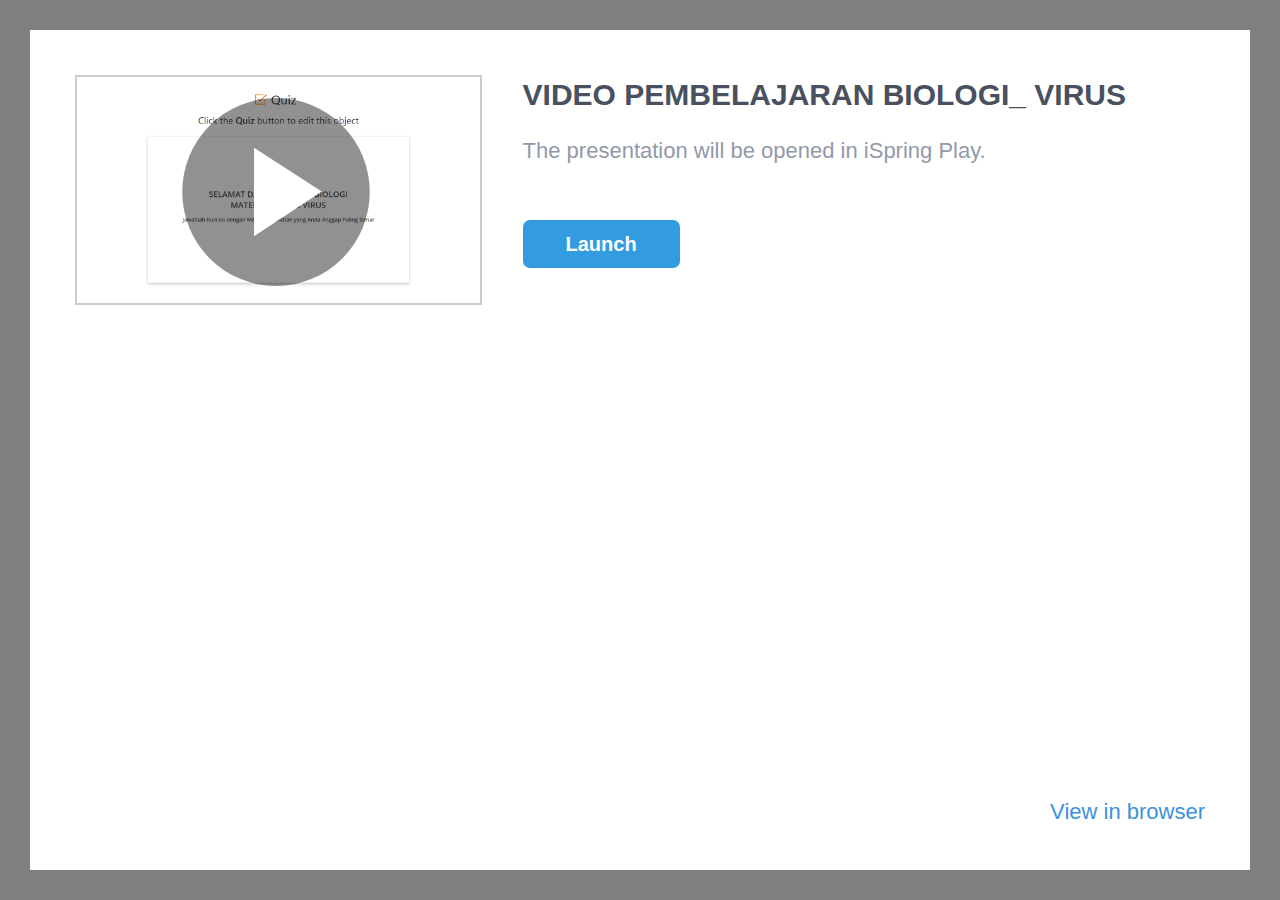
<file: ismplayer.html>
﻿<!DOCTYPE html>
<html>
<head>


	<meta http-equiv="Content-Type" content="text/html;charset=utf-8"/>
	<meta name="viewport" content="width=device-width, initial-scale=1"/>
	<meta name="format-detection" content="telephone=no"/>
	<!-- <meta name="apple-itunes-app" content="app-id=642452385, app-argument="/> -->
	<title>VIDEO PEMBELAJARAN BIOLOGI_ VIRUS</title>
	<link rel="stylesheet" type="text/css" href="data/ismplayer/style.css"/>
	<link rel="stylesheet" type="text/css" href="data/ismplayer/style_mini.css" media="only screen and (max-device-width: 605px), only screen and (max-device-height: 605px)" />
</head>
<body>
	<script>
		var isIpad = navigator.userAgent.match(/iPhone|iPad|iPod/i);
		document.body.className = isIpad ? "ipad" : "android";
		// ios7 scroll fix
		if (isIpad) {
		
			if (window.innerHeight != document.documentElement.clientHeight) {
				var fixViewportHeight = function() {
					document.documentElement.style.height = window.innerHeight + "px";
				};

				window.addEventListener("orientationchange", fixViewportHeight, false);
				fixViewportHeight();
			}
			
			var forceRedraw = function() {
				var origDisplay = document.body.style.display;
				document.body.style.display = 'none';
				document.body.offsetHeight;
				document.body.style.display = origDisplay;
			};
				
			window.addEventListener("resize", forceRedraw, false);
		}
	</script>

	<div class="mainLayer">
		<div class="launcher">
			<img class="preview" src="data/ismplayer/preview.png"></img>
			<a class="btnPlay" id="btnPlay"></a>
		</div>
		<div class="info">
			<h1>VIDEO PEMBELAJARAN BIOLOGI_ VIRUS</h1>
			<p id="launchDesc">The presentation will be opened in iSpring Play.</p>
			<p id="launchDescWithVideo">The presentation contains video narration. 
To view with video, use iSpring Play.</p>
			<p id="downloadAppDesc" class="hidden">To view this presentation, download the free iOS application iSpring Play.</p>
			<div class="buttons">
				<a id="btnOpenInApp" class="text_button" href="#" ontouchstart="">
					Launch
				</a>
				<a id="btnDownloadApp" class="app_store hidden" href="#"></a>
			</div>
		</div>
		<div class="bottom_area" id="bottomAreaNormal">
			<a href="#" id="btnOpenInBrowser">View in browser</a>
			<a href="#" id="btnOpenInBrowserWithoutVideo">View in browser without video</a>
		</div>
	</div>

<script>
	var IOS_APP_SCHEME = "ismobile";
	var IOS_STORE_URL = "https://itunes.apple.com/us/app/ispring-mobile/id642452385?mt=8";

	var ANDROID_APP_SCHEME = "ismobile";
	var ANDROID_APP_PACKAGE = "com.ispringsolutions.mplayer";

	var appMeta = document.querySelector("meta[name='apple-itunes-app']");
	if(appMeta) {
		appMeta.setAttribute('content', appMeta.getAttribute('content') + getBasePath());
	}

	function $(id) {
		return document.getElementById(id);
	}

	function show(element, visible) {
		if (visible) {
			element.className = element.className.replace(/hidden/g, '');
		} else {
			element.className += ' hidden';
		}
	}

	function now() {
		return +new Date();
	}

	function createEmptyIframe() {
		var iframe = document.createElement("iframe");
		iframe.style.border = "none";
		iframe.style.width = "1px";
		iframe.style.height = "1px";

		return iframe;
	}

	function strEndsWith(str, suffix) {
		var l = str.length - suffix.length;
		return l >= 0 && str.indexOf(suffix, l) == l;
	}

	function getBasePath() {
		var params = location.search || "";
		var host = location.host;

		// remove file name from url
		var path = location.pathname.split("/");
		path.length = path.length - 1;

		return host + path.join("/") + "/" + params;
	}

	function getIspringPlayUrl() {
		var ispringPlayUrl = decodeURIComponent((window.location.search.match(/(\?|&)ispringPlayUrl\=([^&]*)/)||['','',''])[2]);
		return ispringPlayUrl.length > 0 ? ispringPlayUrl : getBasePath();
	}

	function showDownloadButton(showDownload) 
	{
		show($("launchDesc"), !showDownload);
		show($("launchDescWithVideo"), !showDownload);
		show($("btnOpenInApp"), !showDownload);

		show($("downloadAppDesc"), showDownload);
		show($("btnDownloadApp"), showDownload);
	}

	function getIOSVersion() {
		if((/iphone|ipod|ipad/gi).test(navigator.platform)) { 
			var versionString = navigator.appVersion.substr(navigator.appVersion.indexOf(' OS ')+4); 
			versionString = versionString.substr(0, versionString.indexOf(' ')); 
			versionString = versionString.replace(/_/g, '.'); 
			return versionString; 
		}
		return '';
	}

	function getIOSMajorVersion() {
		var version = getIOSVersion();
		if(version == ''){
			return 0;
		}
		var dotIndex = version.indexOf('.');
		if(dotIndex <= 0){
			return Number(version);
		}
		return Number(version.substr(0, dotIndex));
	}

	var IosLauncher = function() {
		function startApp(redirectToStore) {

			var launchUrl = IOS_APP_SCHEME + "://" + getIspringPlayUrl();
			if(getIOSMajorVersion() >= 9) {
				// iframe using method doesn't work since iOS 9
				setTimeout(function() {
					onAppStartFailed(redirectToStore)
				}, 2718);
				window.top.location.replace(launchUrl);
			} else {
				var launchTime = now();
				setTimeout(function() {
					document.body.removeChild(iframe);
					
					if (now() - launchTime < 1500) {
						onAppStartFailed(redirectToStore);
					}
				}, 1000);
				var iframe = createEmptyIframe();
				iframe.src = launchUrl;
				document.body.appendChild(iframe);
			}
		}

		function onAppStartFailed(redirectToStore) {
			if (redirectToStore) {
				location.replace(IOS_STORE_URL);
			} else {
				showDownloadButton(true);
			}
		}

		document.addEventListener("visibilitychange", function(event) {
			if (!window.document.hidden)
			{
				show($("launchDesc"), true);
				show($("launchDescWithVideo"), true);
				show($("btnOpenInApp"), true);

				show($("downloadAppDesc"), false);
				show($("btnDownloadApp"), false);
			}
		});

		this.launch = function(redirectToStore /* = true */) {
			redirectToStore = (redirectToStore == undefined ? true : redirectToStore);

			setTimeout(function() {
				startApp(redirectToStore);
			}, 50);

			return false;
		};
	};

	var AndroidLauncher = function() {
		function pageIsHidden() {
			return document.hidden || document.mozHidden || document.webkitHidden;
		}

		function launchFromLink() {
			var href = "intent://" + getIspringPlayUrl() + "#Intent;" +
					"scheme=" + ANDROID_APP_SCHEME + ";" +
					"package=" + ANDROID_APP_PACKAGE + ";" +
					"end";
			var target = "_top";
			
			$("btnOpenInApp").href = href;
			$("btnOpenInApp").target = target;
			
			$("btnPlay").href = href;
			$("btnPlay").target = target;

			return true;
		}

		function launchFromIframe() {
			var onIframeLoaded = function(redirectToMarket) {
				document.body.removeChild(iframe);

				if (redirectToMarket) {
					location.assign("market://details?id=" + ANDROID_APP_PACKAGE);
				}
			};

			var iframe = createEmptyIframe();
			if (navigator.userAgent.indexOf('Firefox') > 0) {
				var loadStartTime = now();
				setTimeout(function() {
					var appStarted = pageIsHidden() || now() - loadStartTime > 400;
					onIframeLoaded(!appStarted);
				}, 200);
			} else {
				iframe.onload = function() {
					onIframeLoaded(true);
				};
			}

			iframe.src = ANDROID_APP_SCHEME + "://" + getIspringPlayUrl();
			document.body.appendChild(iframe);

			return false;
		}

		function isIntentUrlSupported() {
			var userAgent = navigator.userAgent;

			var matches = userAgent.match(/Chrome\/(\d+)/);
			if (!matches) {
				return false;
			}

			if (/OPR\/\d+/.test(userAgent) ||     // Opera
				/Version\/\d+/.test(userAgent)) { // or Dolphin
				return false;
			}

			var version = parseInt(matches[1]);
			return version >= 25;
		}

		this.launch = function() {
			return isIntentUrlSupported()
				? launchFromLink() : launchFromIframe();
		};
	};

	var launcher = isIpad ? new IosLauncher() : new AndroidLauncher();
	
	$("btnPlay").onclick = function() {
		return launcher.launch(false);
	};

	$("btnOpenInApp").onclick = function() {
		return launcher.launch(false);
	};

	$("btnDownloadApp").onclick = function() {
		this.href = IOS_STORE_URL;
		return true;
	};

	var openInBrowserCallback = function() {
		var basePath = getBasePath();
		var params = '';
		var parts = basePath.split('?');
		if(parts.length == 2)
		{
			basePath = parts[0];
			params = '?' + parts[1];
		}
		this.href = "//" + basePath + 'index.html' + params + "#inbrowser";
		return true;
	};

	$("btnOpenInBrowser").onclick = openInBrowserCallback;
	$("btnOpenInBrowserWithoutVideo").onclick = openInBrowserCallback;



</script>

<script>
	var isIphone = navigator.userAgent.match(/iPhone/i);
	var hasVideo = false;
	
	if (isIphone && hasVideo && getIOSMajorVersion() < 10)
	{
		document.getElementById("launchDesc").style.display = "none";
		document.getElementById("btnOpenInBrowser").style.display = "none";
	}
	else
	{
		document.getElementById("launchDescWithVideo").style.display = "none";
		document.getElementById("btnOpenInBrowserWithoutVideo").style.display = "none";
	}
</script>
</body>
</html>
</file>
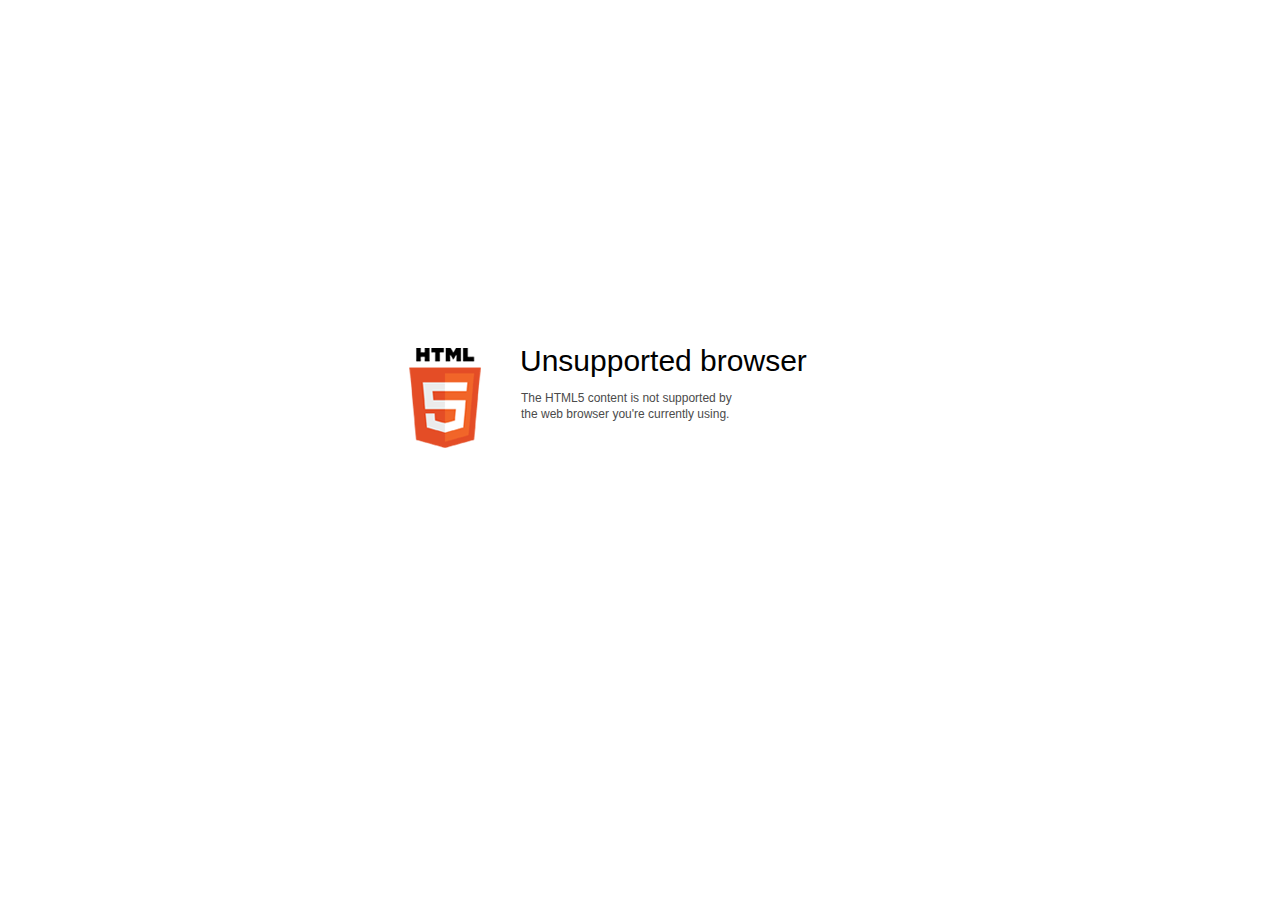
<file: data/html5-unsupported.html>
﻿<html>
<head>
    <meta http-equiv="Content-Type" content="text/html;charset=utf-8"/>
    <meta name="viewport" content="width=device-width,initial-scale=1,maximum-scale=1">
    <meta name="format-detection" content="telephone=no">
    <meta name="apple-mobile-web-app-capable" content="yes">
    <meta name="apple-mobile-web-app-status-bar-style" content="black">
    <meta http-equiv="X-UA-Compatible" content="IE=edge">
    <meta name="msapplication-tap-highlight" content="no" />
    <title>Update your Web browser</title>
    <style>
        body {
            background: #fff;
        }

        .container {
            background: url(html5.png) no-repeat;
            position: absolute;
            width: 405px;
            height: 100px;

            top: 50%;
            margin-top: -102px;
            left: 50%;
            margin-left: -231px;
        }

        .title {
            left: 111px;
            width: 290px;
            height: 20px;
            font-family: Arial;
            font-size: 30px;
            color: #000;
            position: absolute;
            line-height: 28px;
            top: -1px;
        }
        
        .message {
            font-family: Arial;
            font-size: 12px;
            color: #4b4b4b;
            line-height: 16px;
            padding-top: 15px;
            padding-left: 1px;
        }
    </style>
</head>
<body>
<div class="container" id="container">
    <div class="title">Unsupported browser
        <div class="message">The HTML5 content is not supported by<br>the web browser you're currently using.</div>
    </div>
</div>
</div>
</body>
</html>
</file>
<file: data/ismplayer/style.css>
html, body {
	margin: 0;
	padding: 0;
	height: 100%;
}

body {
	background: #7F7F7F;
	box-sizing: border-box;
	font-family: Helvetica;
	overflow: hidden;
}

.hidden {
	display: none !important;
}

.mainLayer {
	background: white;
	position: absolute;
	left: 30px;
	top: 30px;
	right: 30px;
	bottom: 30px;
}

.mainLayer .launcher .preview {
	border: 2px solid rgba(0, 0, 0, 0.2);
}

.mainLayer .launcher .btnPlay {
	display: block;
	position: absolute;
	left: 0px;
	top: 0px;
	width: 100%;
	height: 100%;
	background: url('play.svg') center no-repeat;
}

.mainLayer .launcher .btnPlay {
	background-size: 80% 80%;
}

.mainLayer .info {
	pointer-events: none;
}

.mainLayer .info > h1 {
	font-size: 30px;
	font-weight: bold;
	color: #495060;
}

.mainLayer .info > p {
	font-size: 22px;
	font-weight: lighter;
	color: #9299AA;
}

.mainLayer .info .buttons {
	pointer-events: all;
}

#btnOpenInApp {
	display: inline-block;
	width: 157px;
	height: 48px;
	background: #339BE0;
	border-radius: 7px;
	color: white;
	text-decoration: none;
	text-align: center;
	line-height: 48px;
	font-size: 20px;
	font-weight: bold;
}

#btnDownloadApp {
	display: inline-block;
	width: 169px;
	height: 50px;
	background: url('app_store2x.png');
	background-size: contain;
}

#btnOpenInBrowser, #btnOpenInBrowserWithoutVideo {
	font-size: 22px;
	font-weight: lighter;
	color: #3C92DE;
	text-decoration: none;
}

@media (orientation: portrait) {

	.mainLayer .launcher {
		width: 80%;
		position: relative;
		margin: 40px auto;
	}

	.mainLayer .launcher .preview {
		max-width: 100%;
		max-height: 206px;
		display: block;
		margin: 0 auto;
	}

	.mainLayer .info {
		position: relative;
		margin-left: 40px;
		margin-right: 40px;
		text-align: center;
	}

	.mainLayer .info > h1 {
		margin-top: 65px;
		margin-bottom: 0;
	}

	#launchDesc {
		margin-top: 33px;
	}

	#downloadAppDesc {
		margin-top: 33px;
	}

	.mainLayer .info .buttons {
		margin-top: 50px;
	}

	.mainLayer .bottom_area {
		position: absolute;
		bottom: 52px;
		left: 40px;
		right: 40px;
		text-align: center;
	}

}

@media (orientation: landscape) {

	.mainLayer .launcher {
		position: relative;
		max-width: 33%;
		float: left;
		margin: 45px;
		margin-bottom: 9999px;
	}
	
	.mainLayer .launcher .preview {
		max-width: 100%;
		max-height: 400px;
	}

	.mainLayer .info {
		position: relative;
		white-space: pre-wrap;
		margin-right: 45px;
	}

	.mainLayer .info > h1 {
		margin-top: 12px;
		margin-bottom: 0;
	}

	.mainLayer .info .buttons {
		white-space: normal;
		margin-top: -38px;
	}

	#launchDesc {
		margin-top: -10px;
	}

	#downloadAppDesc {
		margin-top: -28px;
	}

	#btnDownloadApp {
		margin-top: 18px;
	}

	.mainLayer .bottom_area {
		position: absolute;
		bottom: 45px;
		right: 45px;
	}

}
</file>
<file: data/ismplayer/style_mini.css>
.mainLayer {
	left: 0px;
	top: 0px;
	right: 0px;
	bottom:0px;
}

.mainLayer .info > h1 {
	font-size: 24px;
	line-height: 27px;
	max-height: 81px;
	overflow: hidden;
}

.mainLayer .info > p {
	font-size: 18px;
}

#btnOpenInBrowser, #btnOpenInBrowserWithoutVideo {
	font-size: 18px;
}

@media (orientation: portrait) {

	.mainLayer .launcher {
		width: 80%;
		position: relative;
		margin: 20px auto;
	}

	.mainLayer .launcher .preview {
		max-width: 100%;
		max-height: 155px;
		display: block;
		margin: 0 auto;
	}

	.mainLayer .info {
		position: relative;
		margin-left: 20px;
		margin-right: 20px;
		text-align: center;
	}

	.mainLayer .info > h1 {
		margin-top: 24px;
		margin-bottom: 0;
	}

	#launchDesc {
		margin-top: 16px;
	}

	#downloadAppDesc {
		margin-top: 16px;
	}

	.mainLayer .info .buttons {
		margin-top: 20px;
	}

	.mainLayer .bottom_area {
		position: absolute;
		bottom: 20px;
		left: 20px;
		right: 20px;
		text-align: center;
	}

}

@media (max-height : 400px) and (orientation : portrait) {
	
	.mainLayer .launcher .preview {
		max-height: 100px;
	}
	
	.mainLayer .info > h1 {
		font-size: 22px;
		line-height: 25px;
		max-height: 50px;
	}
	
	.mainLayer .info > p {
		font-size: 16px;
	}

	#btnOpenInBrowser {
		font-size: 16px;
	}
	
	.mainLayer .info > h1 {
		margin-top: 18px;
		margin-bottom: 0;
	}
	
	#launchDesc {
		margin-top: 12px;
	}

	#downloadAppDesc {
		margin-top: 12px;
	}

	.mainLayer .info .buttons {
		margin-top: 16px;
	}
}

@media (orientation: landscape) {

	.mainLayer .launcher  {
		max-width: 33%;
	}
	
	.mainLayer .launcher .preview {
		max-width: 100%;
		max-height: 200px;
	}

	.mainLayer .launcher {
		position: relative;
		float: left;
		margin: 20px;
		margin-bottom: 9999px;
	}

	.mainLayer .info {
		position: relative;
		white-space: pre-wrap;
		margin-right: 20px;
	}

	.mainLayer .info > h1 {
		margin-top: -18px;
		margin-bottom: 0;
	}

	.mainLayer .info .buttons {
		white-space: normal;
		margin-top: -48px;
	}

	#launchDesc {
		margin-top: -20px;
	}

	#launchDescWithVideo {
		margin-top: -40px;
	}

	#downloadAppDesc {
		margin-top: -38px;
	}

	#btnDownloadApp {
		margin-top: 18px;
	}

	.mainLayer .bottom_area {
		position: absolute;
		bottom: 20px;
		right: 20px;
	}

}
</file>
